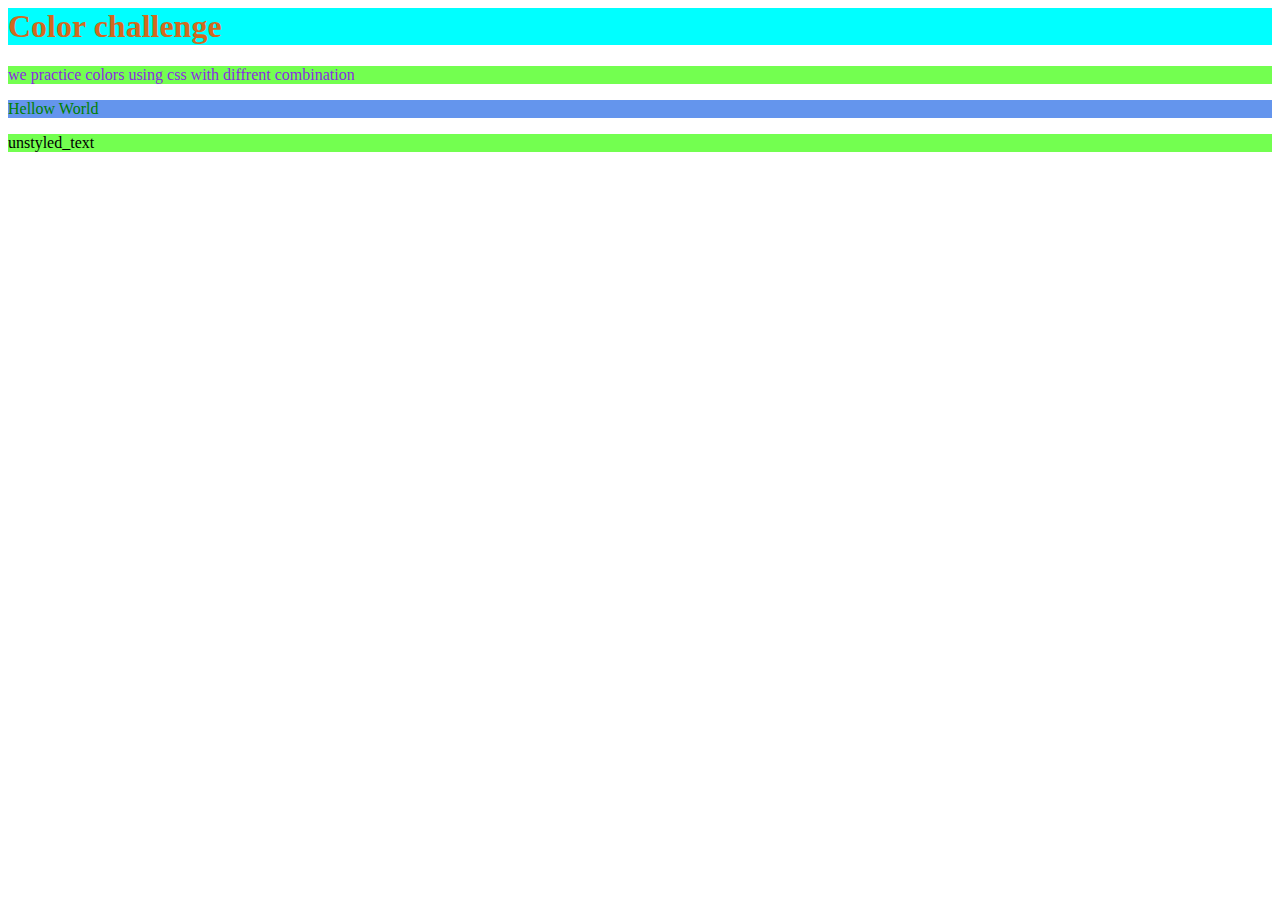
<file: color/index.html>
<html lang="en">
  <head>
    <meta charset="UTF-8" />
    <meta name="viewport" content="width=device-width, initial-scale=1.0" />
    <title>color</title>
    <link rel="stylesheet" href="./style.css" />
  </head>
  <body>
    <h1 id="color_style">Color challenge</h1>
    <p id="intro_paragraph">
      we practice colors using css with diffrent combination
    </p>
    <div id="font_style">Hellow World</div>
    <p>unstyled_text</p>
  </body>
</html>
</file>
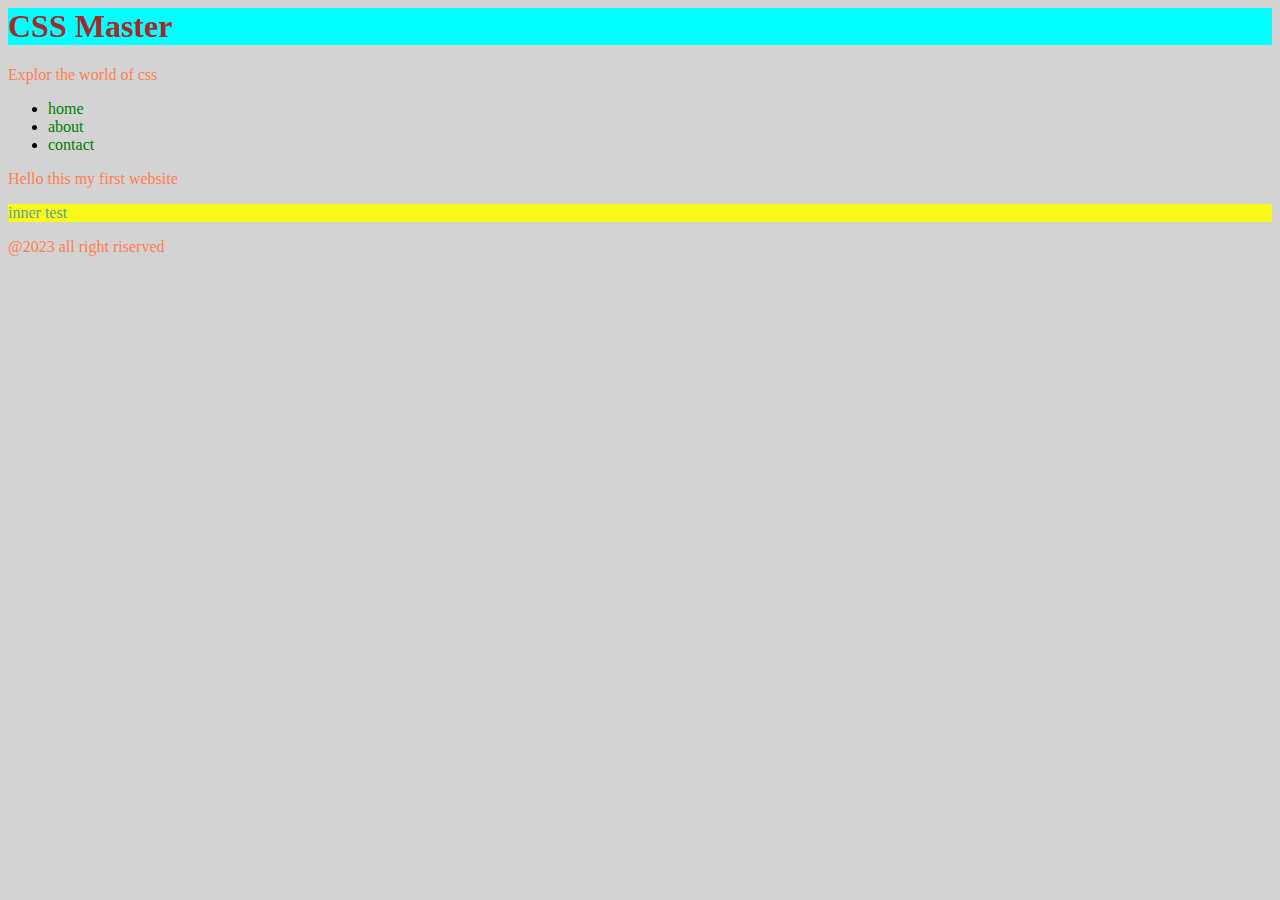
<file: selectors/index.html>
<html lang="en">
  <head>
    <meta charset="UTF-8" />
    <meta name="viewport" content="width=device-width, initial-scale=1.0" />
    <title>selectors</title>
    <link rel="stylesheet" href="./style.css" />
  </head>
  <body>
    <header>
      <h1 id="main_title">CSS Master</h1>
      <p id="intro_paragraph">Explor the world of css</p>
    </header>
    <nav>
      <ul>
        <li ><a class="nav_link href="">home</a></li>
        <li ><a class="nav_link href="">about</a></li>
        <li ><a class="nav_link href="">contact</a></li>
      </ul>
    </nav>
    <section>
      <p id="content_paragraph">Hello this my first website</p>
      <div class="color_box">inner test</div>
    </section>
    <footer>
      <p class="last_paragraph">@2023 all right riserved</p>
    </footer>
  </body>
</html>
</file>
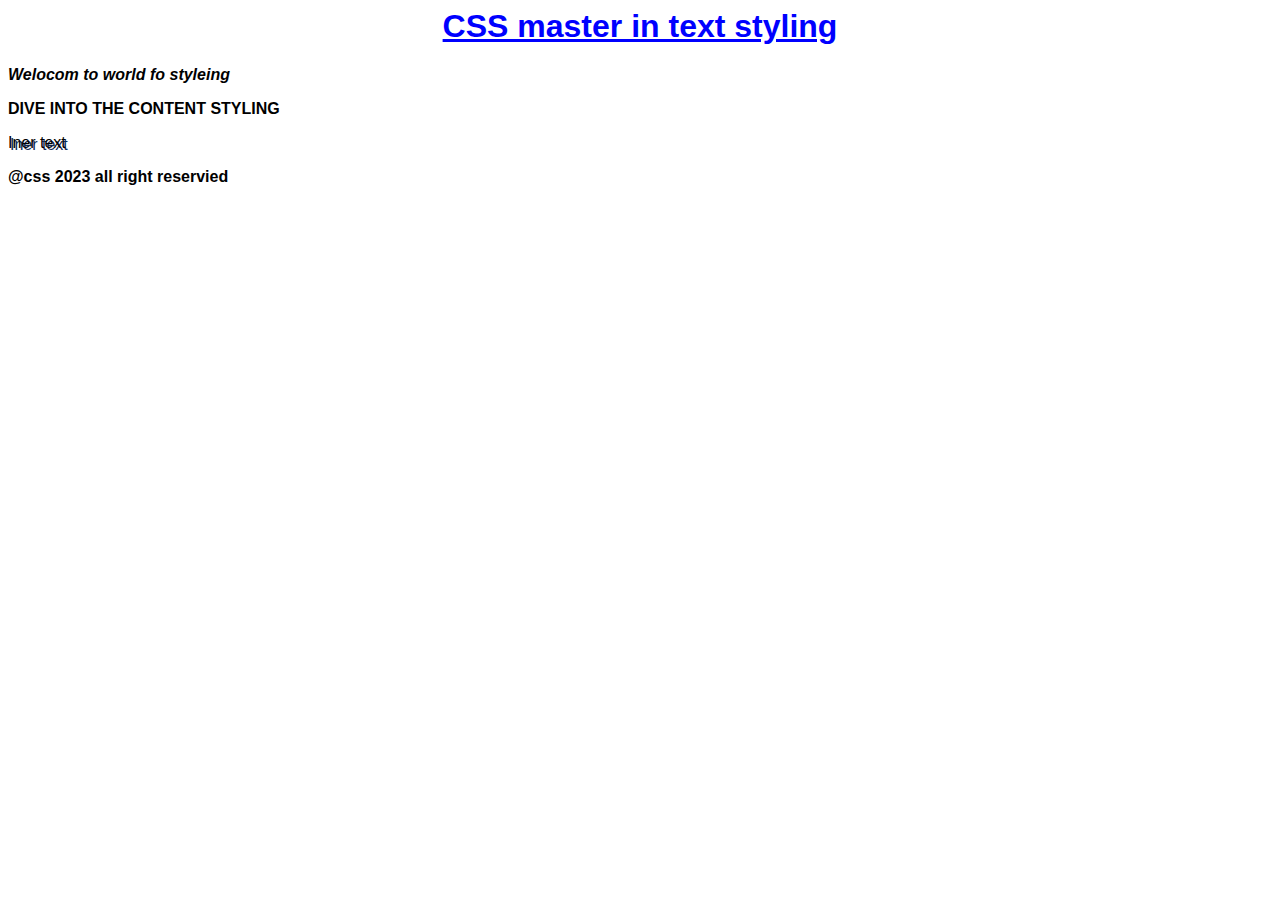
<file: text/index.html>
<html lang="en">
  <head>
    <meta charset="UTF-8" />
    <meta name="viewport" content="width=device-width, initial-scale=1.0" />
    <title>Text</title>
    <link rel="stylesheet" href="./style.css" />
  </head>
  <body>
    <header>
      <h1 id="main_title">CSS master in text styling</h1>
      <p id="intro_paragraph">Welocom to world fo styleing</p>
    </header>
    <section>
      <p id="content_paragraph">Dive into the content styling</p>
      <div class="color_box">Iner text</div>
    </section>
    <footer>
      <p id="last_paragraph ">@css 2023 all right reservied</p>
    </footer>
  </body>
</html>
</file>
<file: color/style.css>
#color_style{
    width: 100%;
    background-color: aqua;
    color: chocolate;
}
#intro_paragraph{
    color: blueviolet;
}
#font_style {
    background-color: cornflowerblue;
    color: green;
}
p {
    background-color: rgb(115, 255, 80);
}
</file>
<file: selectors/style.css>
* {
    background-color: lightgrey;
}
#main_title {
    color: brown;
    background-color: aqua;
}
#intro_paragraph {
    color: coral;
}
.nav_link {
    color: green;
}
#content_paragraph {
    color: coral;
}
.color_box {
    background-color: rgb(249, 249, 26);
    color: cadetblue;
}
.last_paragraph {
    color:coral;
}
</file>
<file: text/style.css>
* {
  font-size: 20p;
  font-family: Arial, Helvetica, sans-serif;
}
h1 {
  text-align: center;
}
#main_title {
  font-weight: bold;
  color: blue;
  text-decoration: underline;
}
p {
  font-weight: bold;
}
#intro_paragraph {
  font-style: italic;
}
.color_box  {
  text-shadow: 2px 2px rgba(14, 44, 88, 3);
}
#content_paragraph {
    text-transform: uppercase;
}
</file>
